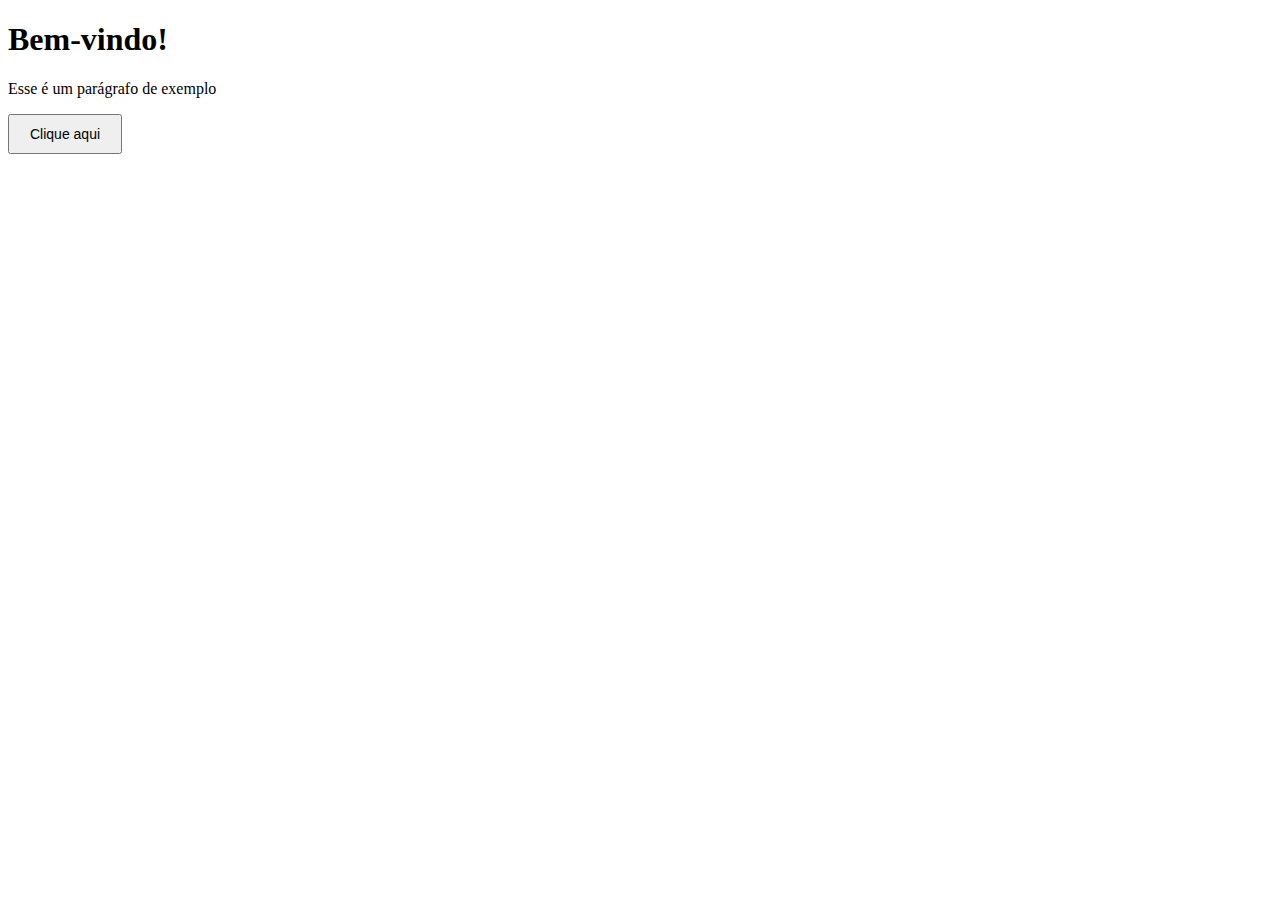
<file: lab/index.html>
<!DOCTYPE html>
<html lang="pt-br">
<head>
    <meta charset="UTF-8">
    <meta name="viewport" content="width=device-width, initial-scale=1.0">
    <title>REM vs PX</title>
    <!-- <link rel="stylesheet" href="syle-px.css"> -->
    <link rel="stylesheet" href="style-rem.css">
</head>
<body>
    <h1>Bem-vindo!</h1>
    <p>Esse é um parágrafo de exemplo</p>
    <button>Clique aqui</button>
</body>
</html>
</file>
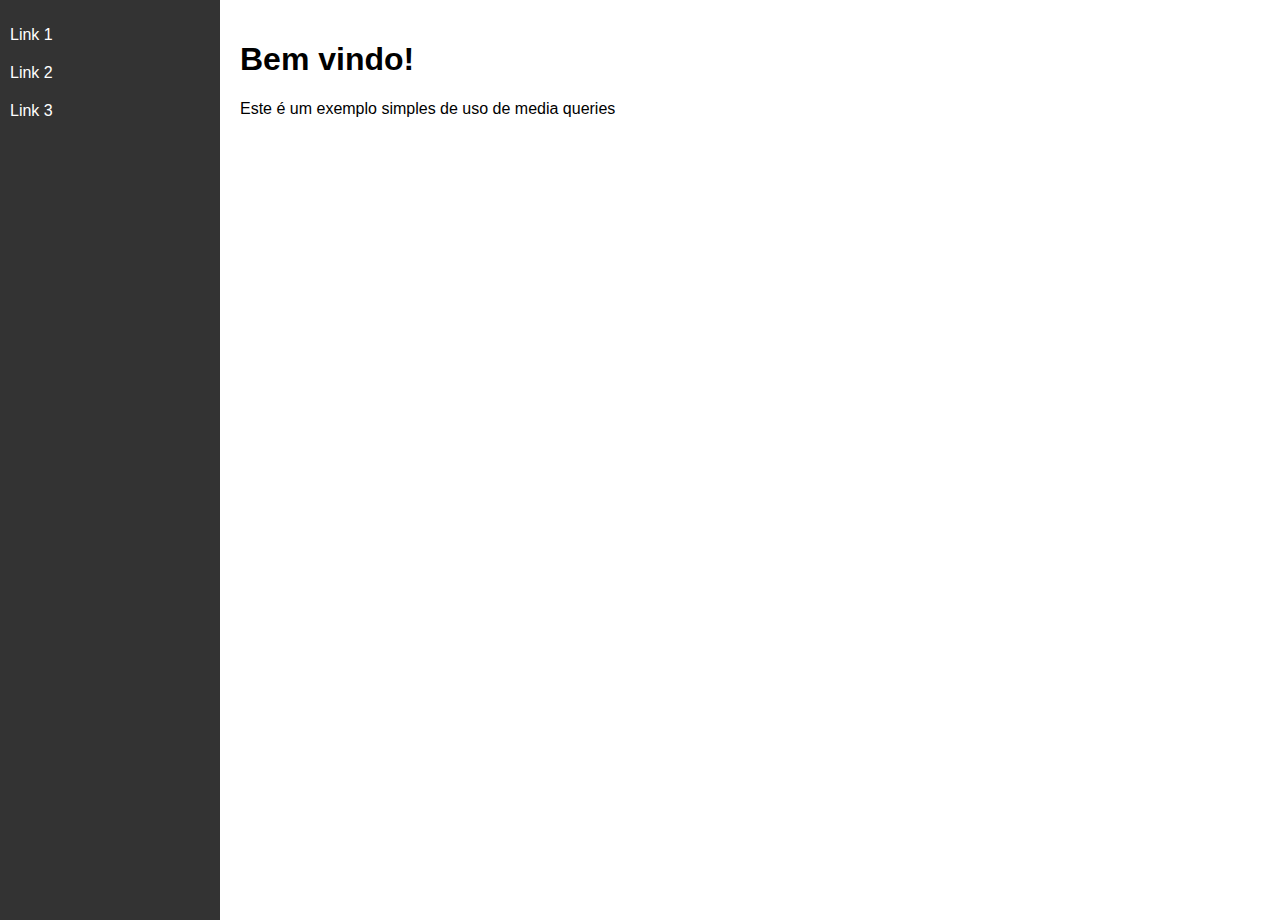
<file: lab/media_queries/index.html>
<!DOCTYPE html>
<html lang="pt-br">
<head>
    <meta charset="UTF-8">
    <meta name="viewport" content="width=device-width, initial-scale=1.0">
    <title>Document</title>
    <link rel="stylesheet" href="style.css">
</head>
<body>
    <div class="container">
        <nav class="menu">
            <ul>
                <li><a href="#">Link 1</a></li>
                <li><a href="#">Link 2</a></li>
                <li><a href="#">Link 3</a></li>
            </ul>
        </nav>
        <main class="conteudo">
            <h1>Bem vindo!</h1>
            <p>Este é um exemplo simples de uso de media queries</p>
        </main>
    </div>
</body>
</html>
</file>
<file: lab/syle-px.css>
html {
    font-size: 32px;
}

h1 {
    font-size: 32px; /*2x o padrão */
}

p {
    font-size: 16px;
}

button{
    font-size: 14px;
    padding: 10px 20px;
}
</file>
<file: lab/style-rem.css>
html {
    font-size: 16px;
}

h1 {
    font-size: 2rem;
}

p {
    font-size: 1rem;
}

button{
    font-size: 0.875rem;
    padding: 0.625rem 1.25rem;
}
</file>
<file: lab/media_queries/style.css>
/* Estilo base para telas pequenas (mobile-first) */
body {
    font-family: Arial, sans-serif;
    margin: 0;
    padding: 0;
}
.container {
    display: flex;
    flex-direction: column;
}
.menu {
    background-color: #333;
    color: white;
    padding: 10px;
}
.menu ul {
    list-style: none;
    padding: 0;
}
.menu li {
    margin-bottom: 10px;
}
.menu a {
    color: white;
    text-decoration: none;
}
.conteudo {
    padding: 20px;
}
/* Media Query para telas maiores que 768px */
@media (min-width: 768px) {
    .container {
        flex-direction: row;
    }
    .menu {
        width: 200px;
        height: 100vh;
    }
    .menu li {
        margin-bottom: 20px;
    }
    .conteudo {
        flex: 1;
    }
}
</file>
